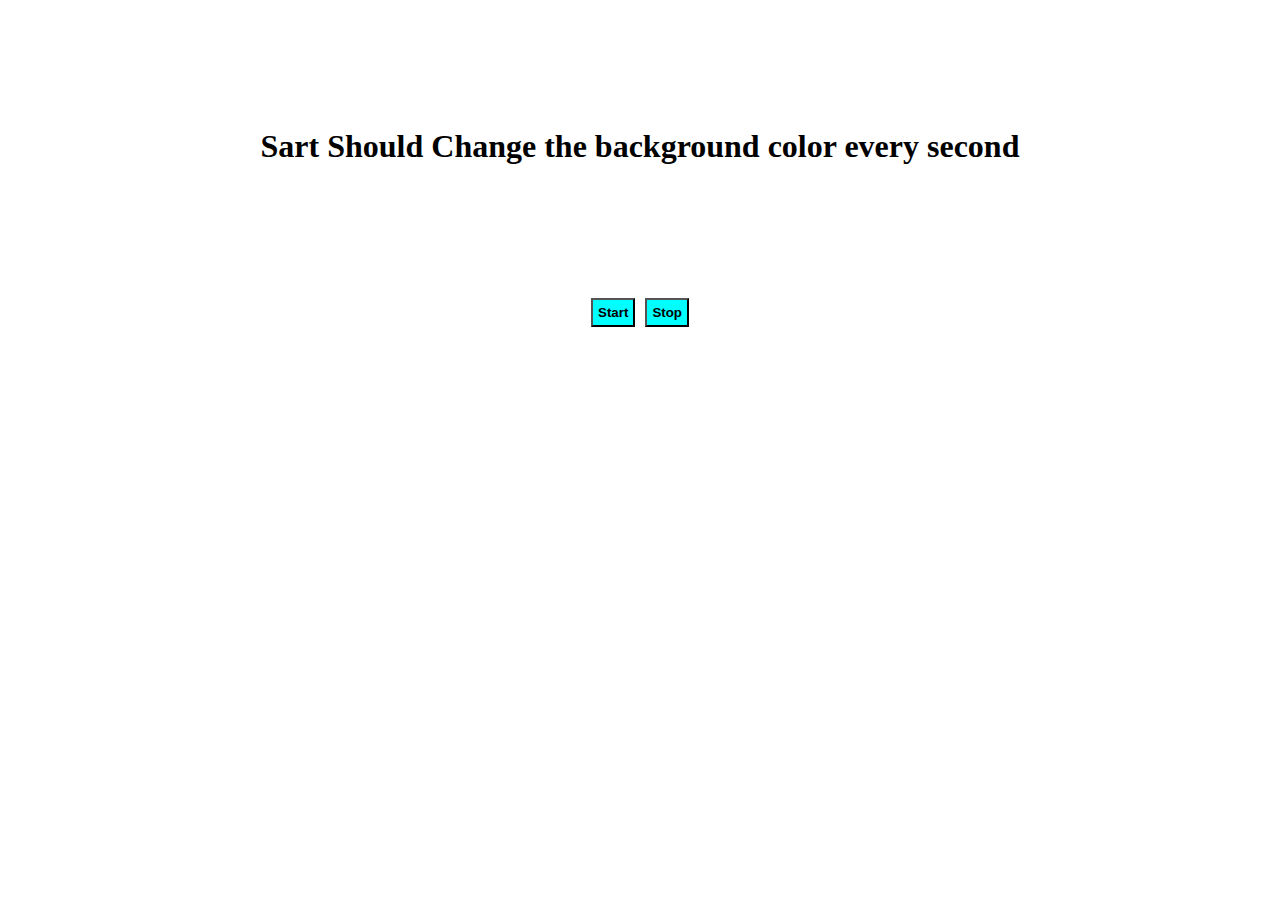
<file: Color Changer with time/index.html>
<!DOCTYPE html>
<html lang="en">
<head>
    <meta charset="UTF-8">
    <meta name="viewport" content="width=device-width, initial-scale=1.0">
    <title>Document</title>
    <link rel="stylesheet" href="style.css">
</head>
<body>
    <h1>Sart Should Change the background color every second</h1>
    <div>
        <button id="Start">Start</button>
    <button id="stop">Stop</button>
</div>
</body>
<script src="index.js">
</script>
</html>
</file>
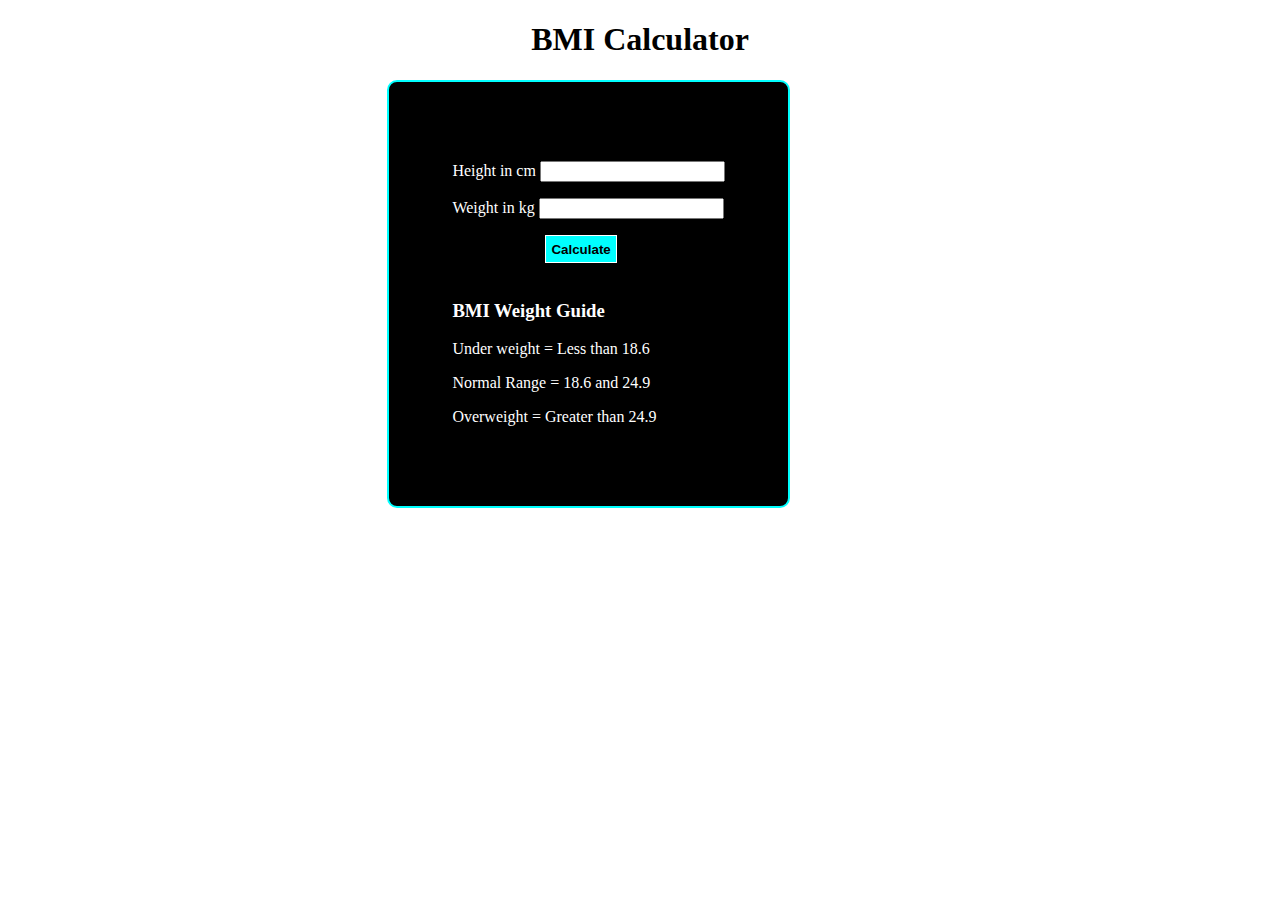
<file: Dom Project2 BMI Calculator/index.html>
<!DOCTYPE html>
<html lang="en">
<head>
    <meta charset="UTF-8">
    <meta name="viewport" content="width=device-width, initial-scale=1.0">
    <title>BMI Calculator</title>
    <link rel="stylesheet" href="style.css">
</head>
<body>
    <h1> BMI Calculator</h1>
    <form>
    <p>
        <label>Height in cm </label><input type="text" id="height">
    </p>
    <p>
        <label>Weight in kg </label><input type="text" id="weight">
    </p>
    <button>Calculate</button><br><br>
    <div id="result"></div>
    <div id="weight-Guide">
        <h3>BMI Weight Guide</h3>
        <p>Under weight = Less than 18.6</p>
        <p>Normal Range = 18.6 and 24.9</p>
        <P>Overweight = Greater than 24.9</P>
    </div>
</form>
</body>
<script src="index.js"></script>
</html>
</file>
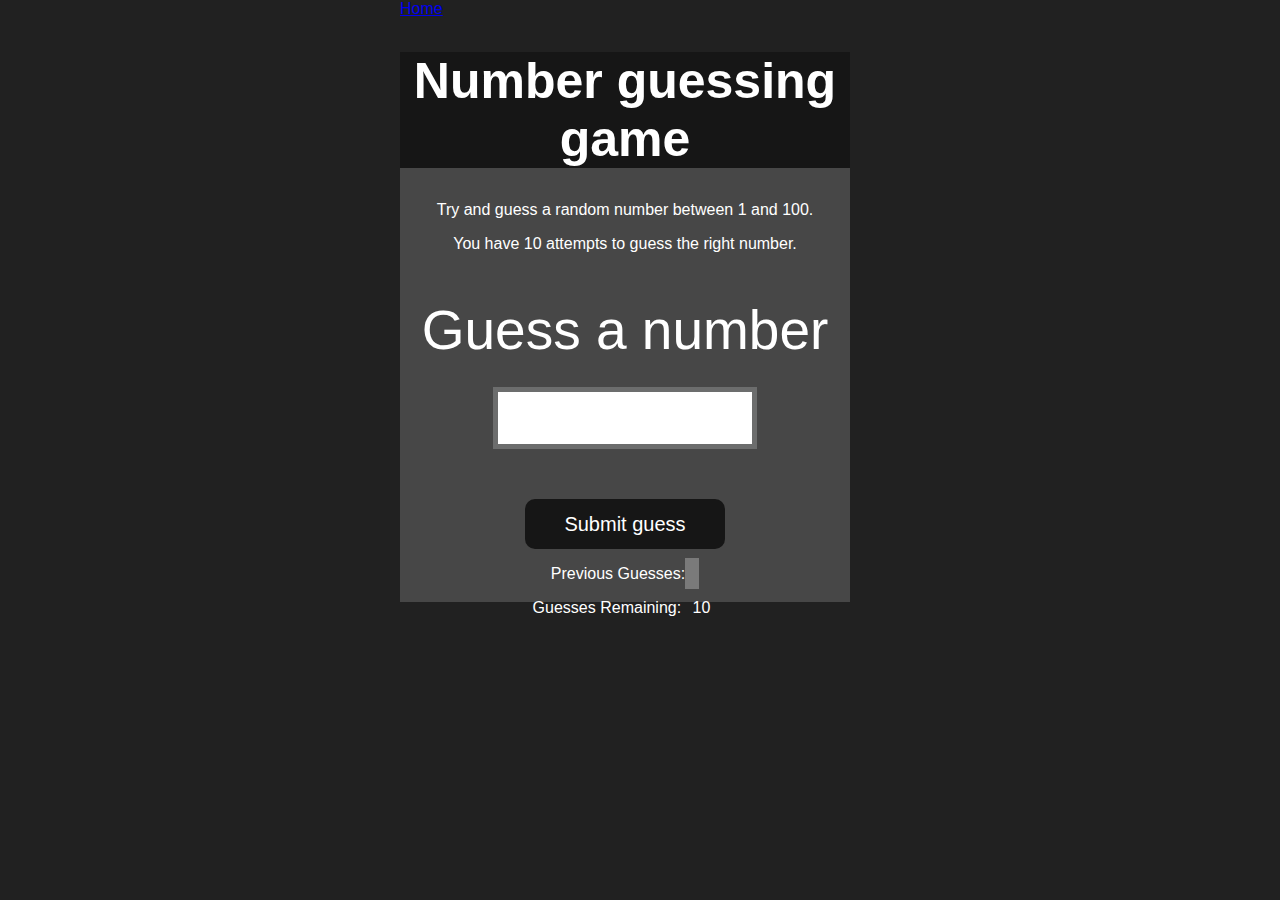
<file: DOM Project3 Number guessing/index.html>
<!DOCTYPE html>
<html lang="en">
<head>
    <meta charset="UTF-8">
    <meta name="viewport" content="width=device-width, initial-scale=1.0">
    <title>Number Guessing Game</title>
    <link rel="stylesheet" href="style.css">
</head>
<body style="background-color:#212121; color:#fff;">
  <nav>
    <a href="/" aria-current="page">Home</a>
   
  </nav>
    
    <div id="wrapper">
      <h1>Number guessing game</h1>
    <p>Try and guess a random number between 1 and 100.</p>
    <p>You have 10 attempts to guess the right number.</p>
    </br>
        <form class="form">
            <label2 for="guessField" id="guess">Guess a number</label>
            <input type="text" id="guessField" class="guessField">
            <input type="submit" id="subt" value="Submit guess" class="guessSubmit">
        </form>

        <div class="resultParas">
            <p >Previous Guesses: <span class="guesses"></span></p>
            <p >Guesses Remaining: <span class="lastResult">10</span></p>
            <p class="lowOrHi"></p>
        </div>
    </div>
    <script src="index.js"></script>
</body>
</html>
</file>
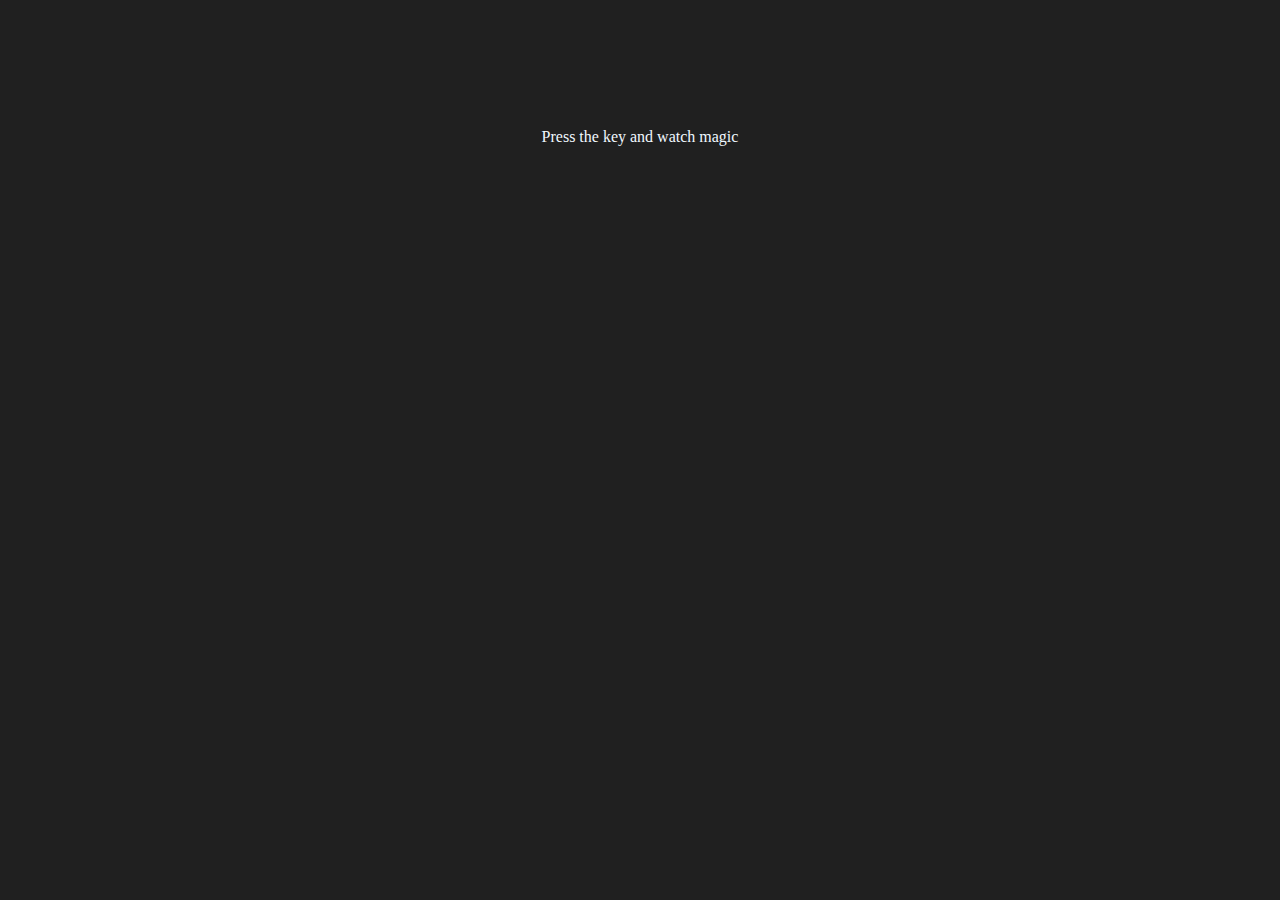
<file: Project event/index.html>
<!DOCTYPE html>
<html lang="en">
<head>
    <meta charset="UTF-8">
    <meta name="viewport" content="width=device-width, initial-scale=1.0">
    <title>Document</title>
    <link rel="stylesheet" href="inde.css">
</head>
<body>
    <div class="project">
        <div id="insert">
            <div class="key">Press the key and watch magic</div>
        </div>
    </div>
</body>
<script src="./index.js"></script>
</html>
</file>
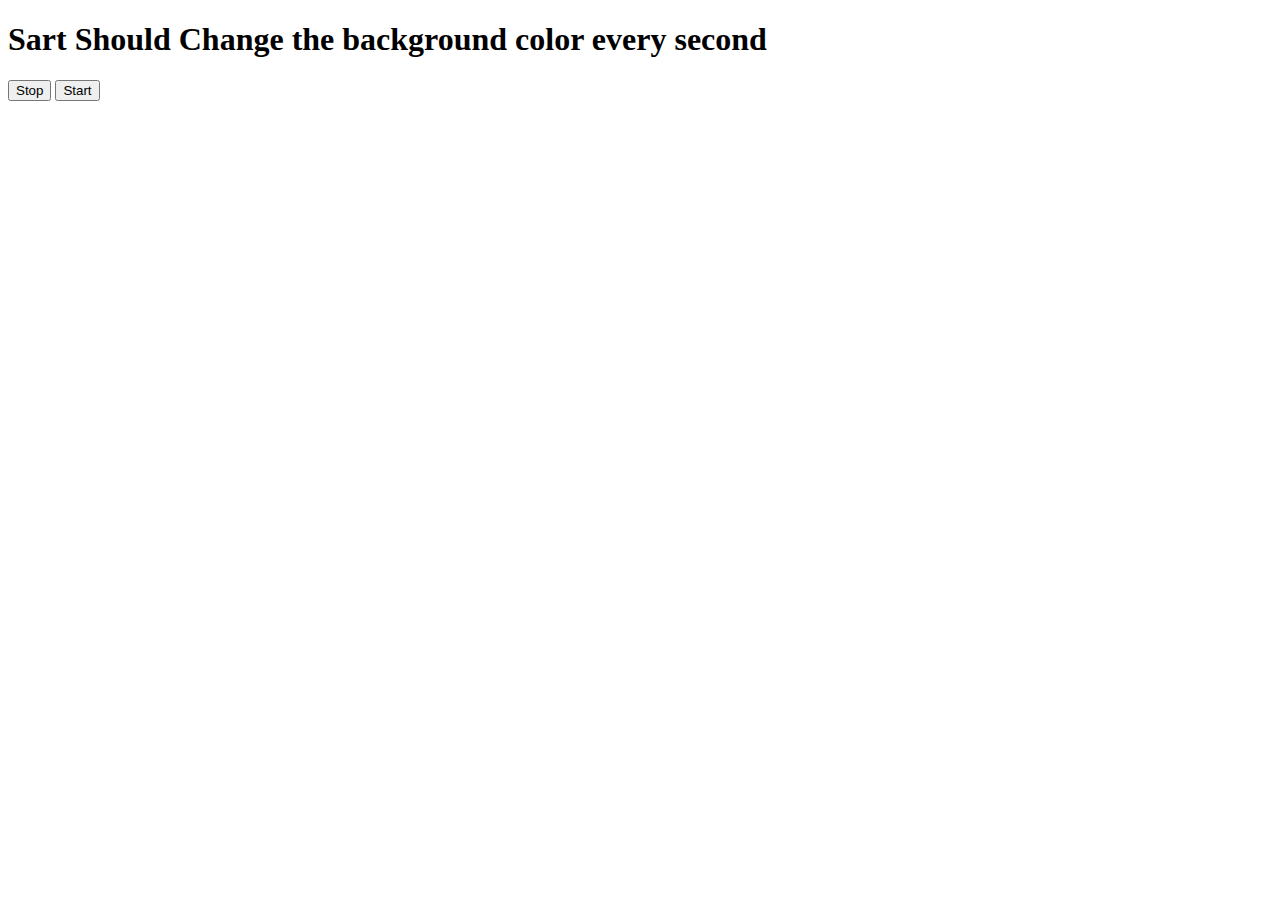
<file: settimeout.html>
<!DOCTYPE html>
<html lang="en">
<head>
    <meta charset="UTF-8">
    <meta name="viewport" content="width=device-width, initial-scale=1.0">
    <title>Document</title>
</head>
<body>
    <h1>Sart Should Change the background color every second</h1>
    <button id="stop">Stop</button>
    <button id="Start">Start</button>
</body>
<script>
   const sayDate=function () {
    console.log("Arpita",Date.now());
    
   }
  
  
</script>
</html>
</file>
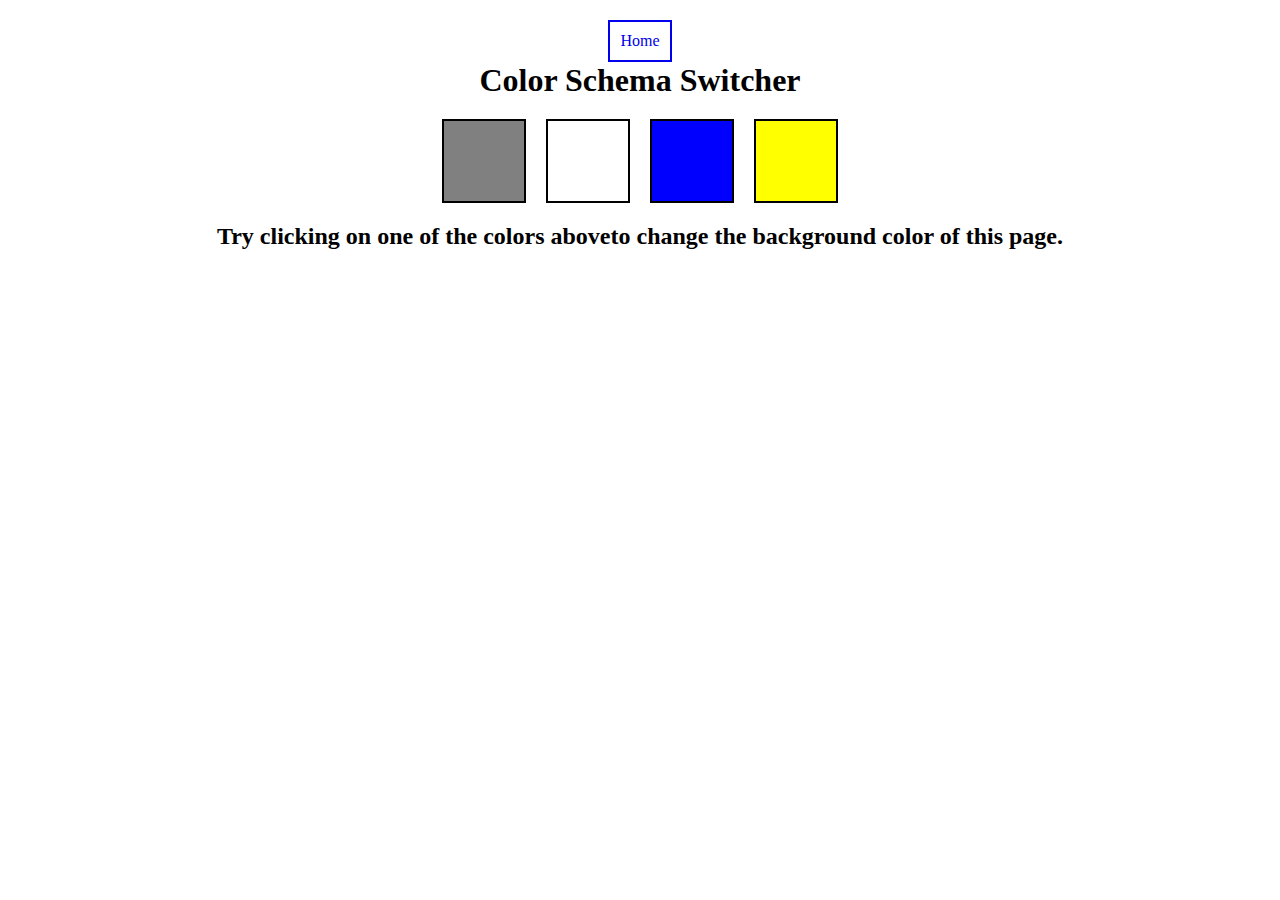
<file: Dom Project Color Changer/First.html>
<!DOCTYPE html>
<html lang="en">
<head>
    <meta charset="UTF-8">
    <meta name="viewport" content="width=device-width, initial-scale=1.0">
    <title>Document</title>
    <link rel="stylesheet" href="style.css">
</head>
<body>
    <nav>
        <a href="/" aria-current="page">Home</a>
    </nav>
    <div class="canvas">
        <h1>Color Schema Switcher</h1>
        <div class="colors">
        <span class="button" id="grey"></span>
        <span class="button" id="white"></span>
        <span class="button" id="blue"></span>
        <span class="button" id="yellow"></span>
    </div>
        <h2>Try clicking on one of the colors above <span>to change the background color of this page.</i></span></h2>
    </div>
    <script src="first.js"></script>
</body>
</html>
</file>
<file: Color Changer with time/style.css>
*{
    margin:0;
    padding: 0;
}
h1{
    display: flex;
    justify-content: center;
    margin: 10%;
   
}
div{
    display: flex;
    justify-content: center;
    margin: 5%;
}
button{
    padding: 5px;
    margin: 5px;
    color: rgb(0, 0, 0);
    background-color: aqua;
    font-weight: bolder;
}
</file>
<file: Dom Project2 BMI Calculator/style.css>
h1{
    display: flex;
    justify-content: center;
}
form{
   margin-left: 30%;
   background-color: black;
   color: white;
 padding: 5%;
   border: solid 2px ;
   border-color: aqua;
   border-radius: 10px;
   max-width: fit-content;
}
button{
    margin-left: 34%;
    padding: 2%;
    font-weight: bolder;
    background-color:aqua;
    border: 1px solid;
    border-color: white;
}
#result{
    color: bisque;
}
</file>
<file: DOM Project3 Number guessing/style.css>
html {
    font-family: sans-serif;
  }
  
  body {
    width: 300px;
    max-width: 750px;
    min-width: 480px;
    margin: 0 auto;
    background-color: #212121;
  }
  
  .lastResult {
    color: white;
    padding: 7px;
  }
  
  .guesses {
    color: white;
    padding: 7px;
  }
  
  button {
    background-color: #141414;
    color: #fff;
    width: 250px;
    height: 50px;
    border-radius: 25px;
    font-size: 30px;
    border-style: none;
    margin-top: 30px;
    /* margin-left: 50px; */
  }
  
  #subt {
    background-color: #161616;
    color: #ffffff;
    width: 200px;
    height: 50px;
    border-radius: 10px;
    font-size: 20px;
    border-style: none;
    margin-top: 50px;
    /* margin-left: 75px; */
  }
  
  #guessField {
    color: #000;
    width: 250px;
    height: 50px;
    font-size: 30px;
    border-style: none;
    margin-top: 25px;
  
    /* margin-left: 50px; */
    border: 5px solid #6c6d6d;
    text-align: center;
  }
  
  #guess {
    font-size: 55px;
    /* margin-left: 90px; */
    margin-top: 120px;
    color: #fff;
  }
  
  .guesses {
    background-color: #7a7a7a;
  }
  
  #wrapper {
    box-sizing: border-box;
    text-align: center;
    width: 450px;
    height: 550px;
    background-color: #474747;
    color: #fff;
    font-size: 25px;
  }
  
  h1 {
    background-color: #161616;
  
    color: #fff;
    text-align: center;
  }
  
  p {
    font-size: 16px;
    text-align: center;
  }
</file>
<file: Project event/inde.css>
*{
    margin: 0;
}
body{
    display: flex;
    justify-content: center;
    padding: 10%;
    background-color: rgb(32, 32, 32);
    color: aliceblue;
    
}
</file>
<file: Dom Project Color Changer/style.css>
*{
    margin: 0;
    padding: 0;
}
nav{
    display: flex;
    margin-top: 20px;
    justify-content: center;
}
a{
    display: flex;
    border: 2px solid ;
    padding: 10px;
    max-width: fit-content;
    text-decoration: none;
    
}
h1{
    display: flex;
    justify-content: center;
}
h2{
    display: flex;
    justify-content: center;
}
.colors{
    display: flex;
    margin: 10px;
    justify-content: center;

}

#grey{
    display: flex;
    min-height: 5rem;
    width:5rem;
    border: 2px solid;
    background-color: grey;
    margin: 10px;
}
#white{
    display: flex;
    min-height: 5rem;
    width:5rem;
    border: 2px solid;
    margin: 10px;
    background-color: rgb(255, 255, 255);
}
#blue{
    display: flex;
    min-height: 5rem;
    width:5rem;
    border: 2px solid;
    margin: 10px;
    background-color: blue;
}
#yellow{
    display: flex;
    min-height: 5rem;
    width:5rem;
    margin: 10px;
    border: 2px solid;
    background-color:yellow;
}
</file>
